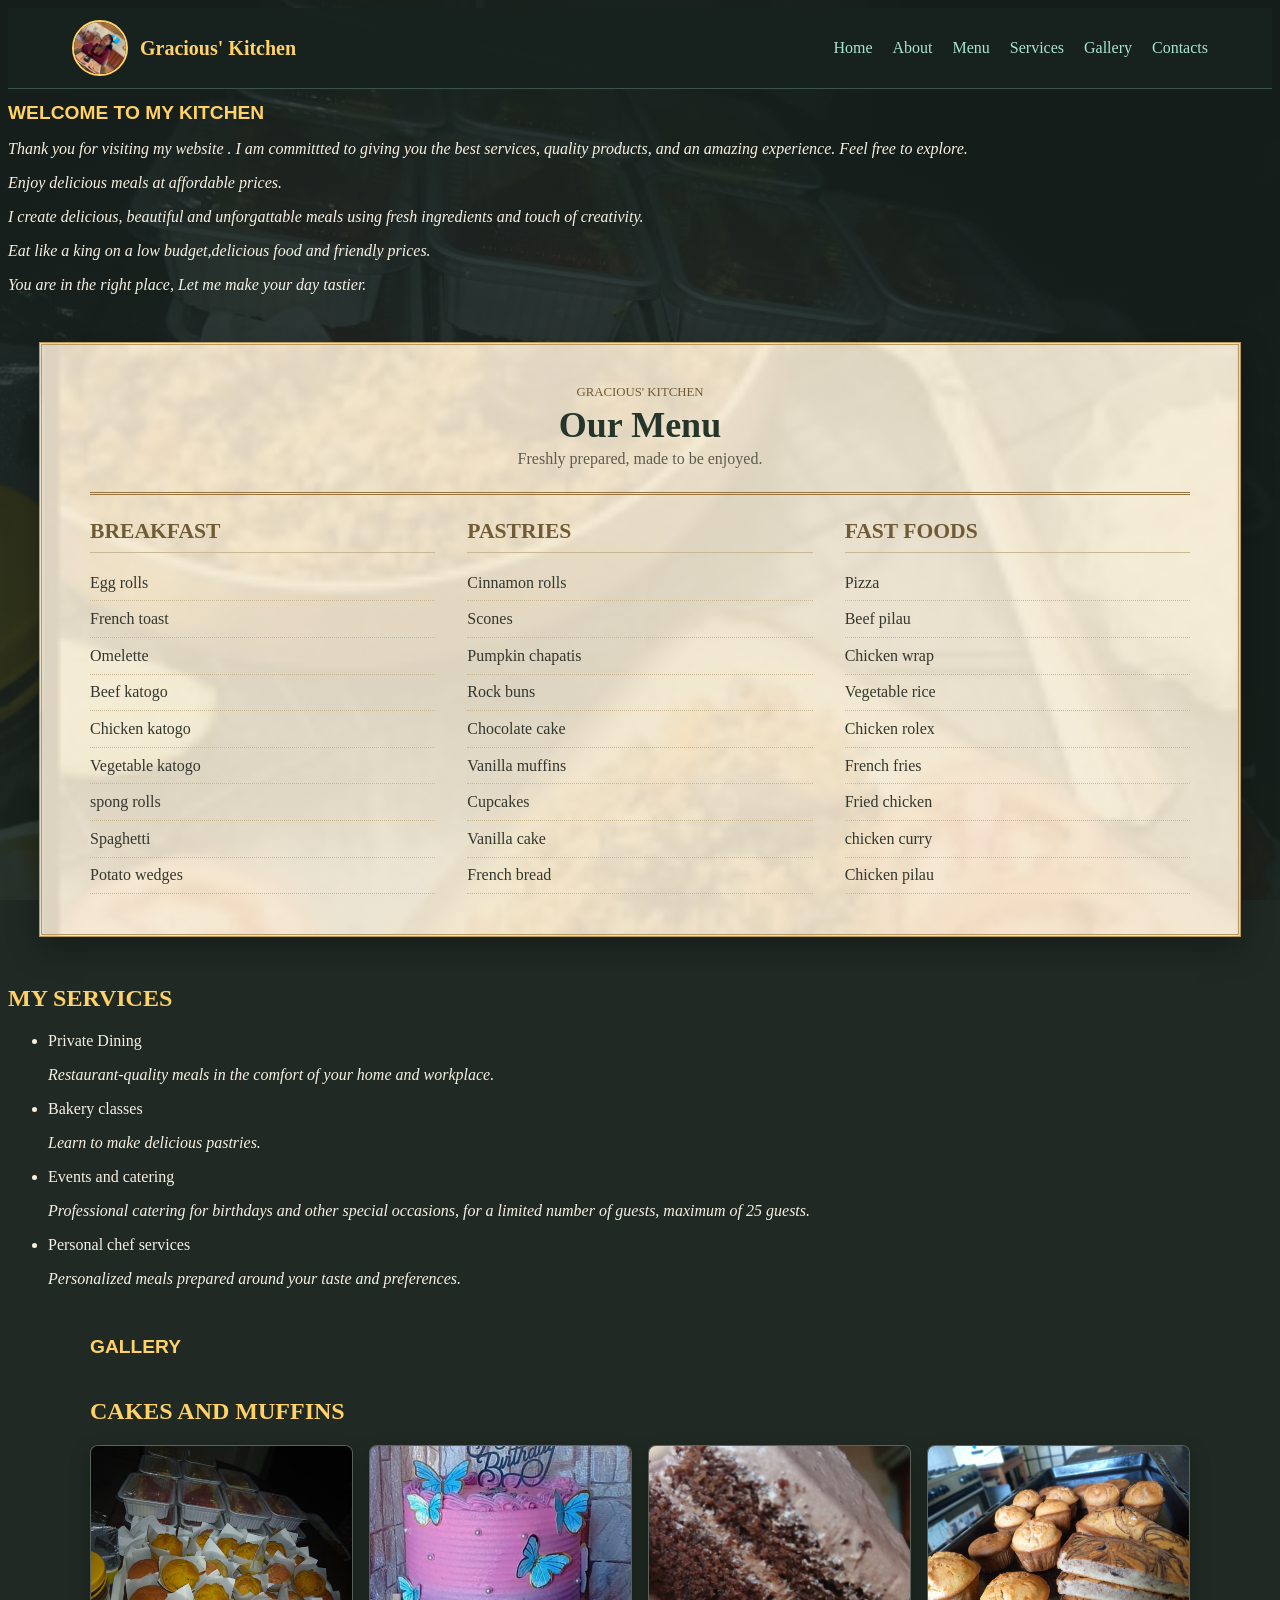
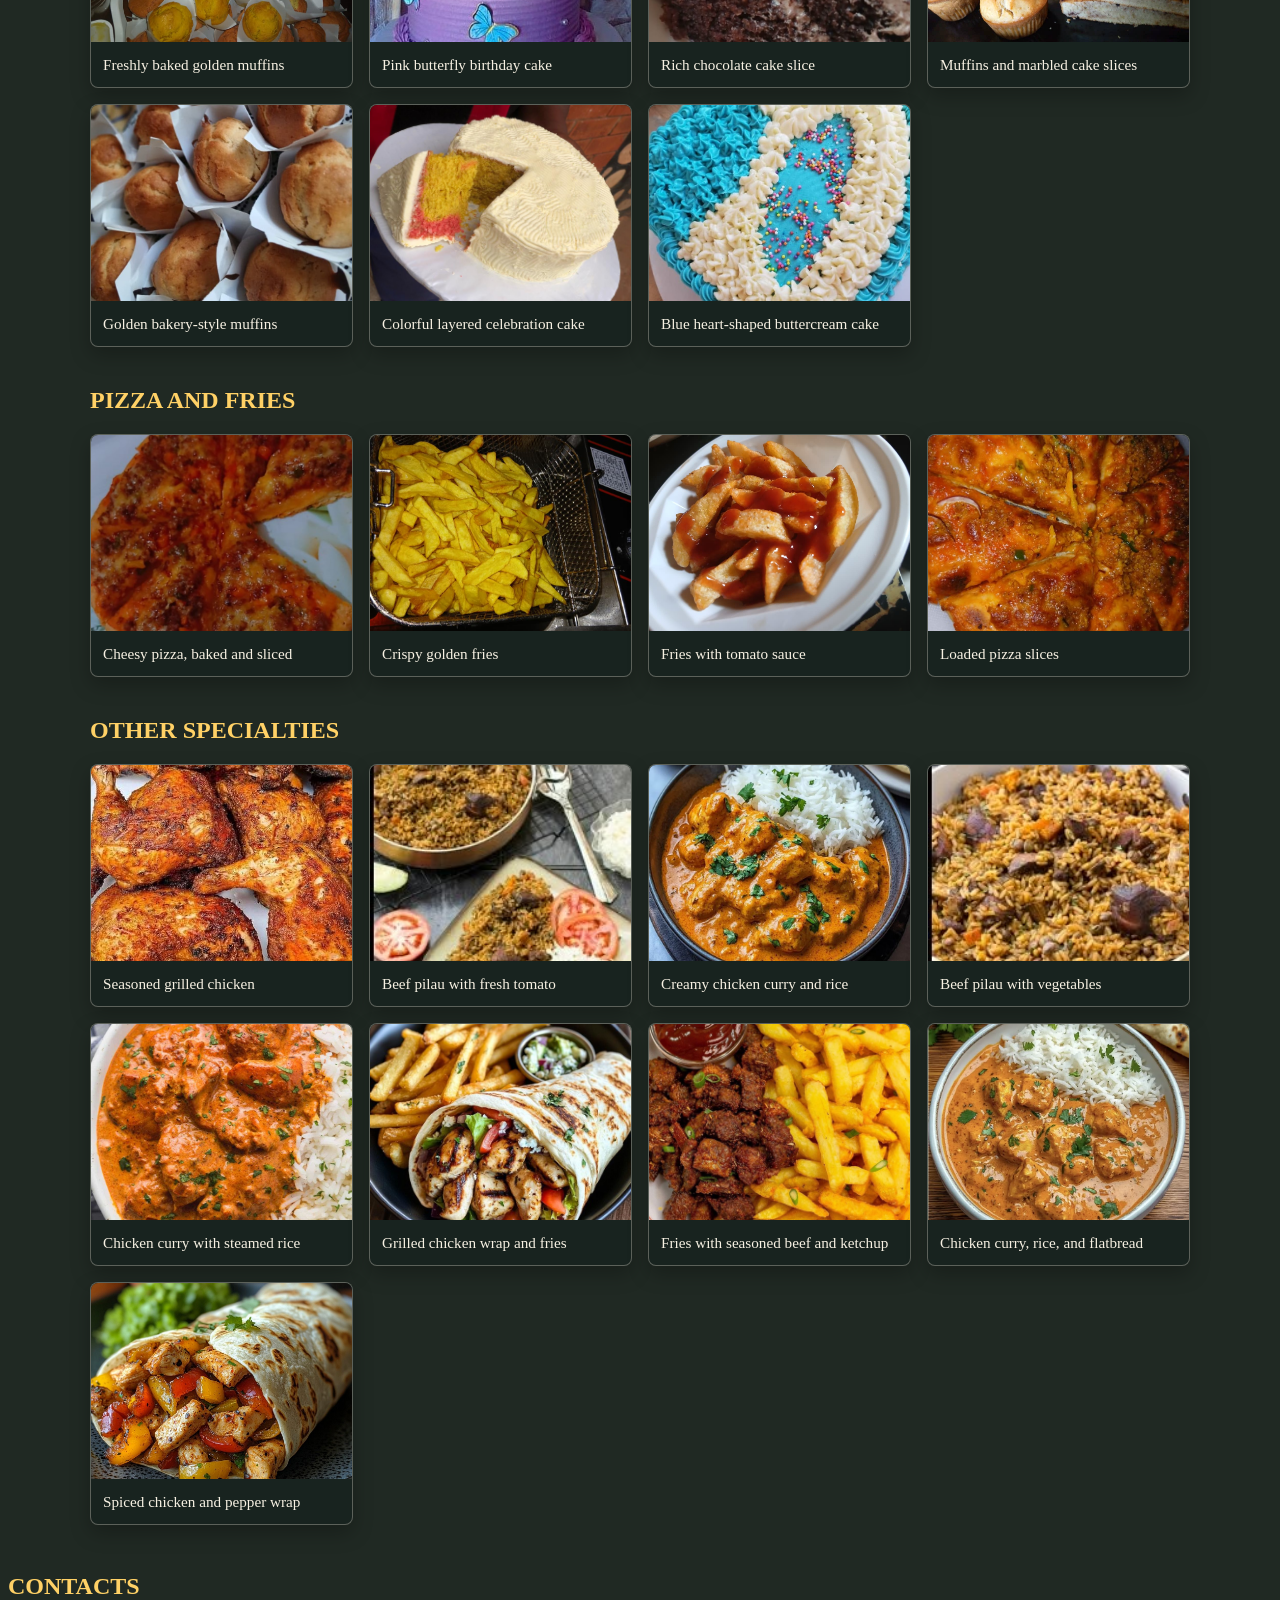
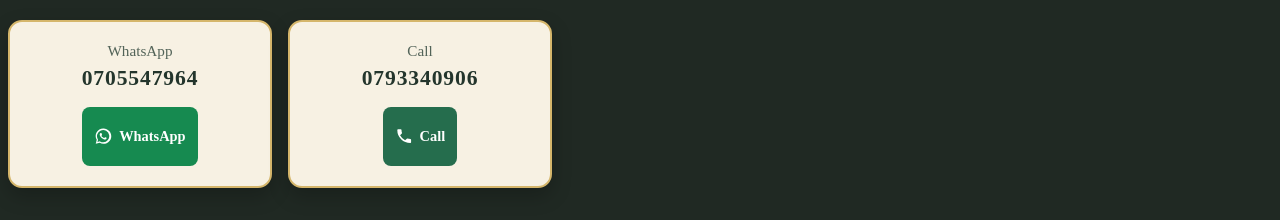
<file: index.html>
<!DOCTYPE html>
<html lang="en">
<head>
    <meta charset="UTF-8">
    <meta name="viewport" content="width=device-width, initial-scale=1.0">
    <title>GRACIOUS' KITCHEN</title>
    <link rel="stylesheet" href="style.css">
</head>
<body>
    <header class="site-header">
        <a class="brand" href="#home">
            <img src="Mine/WhatsApp Image 2026-09-23 at 23.01.47.jpeg" alt="Gracious' Kitchen">
            <span>Gracious' Kitchen</span>
        </a>
        <nav class="site-nav" aria-label="Main navigation">
            <ul>
                <li><a href="#home">Home</a></li>
                <li><a href="#about">About</a></li>
                <li><a href="#menu">Menu</a></li>
                <li><a href="#services">Services</a></li>
                <li><a href="#gallery">Gallery</a></li>
                <li><a href="#contacts">Contacts</a></li>
            </ul>
        </nav>
    </header>
    <main>
        <h1 id="home">WELCOME TO MY KITCHEN</h1>
        <section id="about">
            <p>Thank you for visiting my website . I am committted to giving
                you the best services, quality products, and an amazing experience.
                Feel free to explore.
            </p>
            <p>Enjoy delicious meals at affordable prices.</p>
            <p>I create delicious, beautiful and unforgattable meals
                using fresh ingredients and touch of creativity.
            </p>
            <p>Eat like a king on a low budget,delicious food and friendly
                prices.
            </p>
            <p>You are in the right place, Let me make your day
                tastier.
            </p>
        </section>
        <section class="restaurant-menu" id="menu" aria-labelledby="menu-title">
            <header class="menu-heading">
                <p class="menu-kicker">GRACIOUS' KITCHEN</p>
                <h2 id="menu-title">Our Menu</h2>
                <p>Freshly prepared, made to be enjoyed.</p>
            </header>
            <div class="menu-categories">
                <article class="menu-category">
                    <h3>Breakfast</h3>
                    <ul>
                        <li>Egg rolls</li>
                        <li>French toast</li>
                        <li>Omelette</li>
                        <li>Beef katogo</li>
                        <li>Chicken katogo</li>
                        <li>Vegetable katogo</li>
                        <li>spong rolls</li>
                        <li>Spaghetti</li>
                        <li>Potato wedges</li>
                    </ul>
                </article>
                <article class="menu-category">
                    <h3>Pastries</h3>
                    <ul>
                        <li>Cinnamon rolls</li>
                        <li>Scones</li>
                        <li>Pumpkin chapatis</li>
                        <li>Rock buns</li>
                        <li>Chocolate cake</li>
                        <li>Vanilla muffins</li>
                        <li>Cupcakes</li>
                        <li>Vanilla cake</li>
                        <li>French bread</li>
                    </ul>
                </article>
                <article class="menu-category">
                    <h3>Fast Foods</h3>
                    <ul>
                        <li>Pizza</li>
                        <li>Beef pilau</li>
                        <li>Chicken wrap</li>
                        <li>Vegetable rice</li>
                        <li>Chicken rolex</li>
                        <li>French fries</li>
                        <li>Fried chicken</li>
                        <li>chicken curry</li>
                        <li>Chicken pilau</li>

                    </ul>
                </article>
            </div>
        </section>
        <section id="services">
            <h2>MY SERVICES</h2>
            <ul>
                <li>Private Dining
                    <p>Restaurant-quality meals in the comfort of your home and workplace.</p>
                </li>
                <li>Bakery classes
                    <p>Learn to make delicious pastries.</p>
                </li>
                <li>Events and catering
                    <p>Professional catering for birthdays and other special occasions, for a limited number of guests, maximum of 25 guests.</p>
                </li>
                <li>Personal chef services
                    <p>Personalized meals prepared around your taste and preferences.</p>
                </li>
            </ul>
        </section>
        <section class="gallery" id="gallery">
            <h1>GALLERY</h1>
            <section class="gallery-category" aria-labelledby="cakes-heading">
                <h2 id="cakes-heading">CAKES AND MUFFINS</h2>
                <div class="gallery-grid">
                    <figure>
                        <img src="CAKES AND MUFFINS/VVV.jpeg" alt="Golden muffins arranged with boxed baked treats">
                        <figcaption>Freshly baked golden muffins</figcaption>
                    </figure>
                    <figure>
                        <img src="CAKES AND MUFFINS/PPP.jpeg" alt="Pink birthday cake decorated with blue butterflies">
                        <figcaption>Pink butterfly birthday cake</figcaption>
                    </figure>
                    <figure>
                        <img src="CAKES AND MUFFINS/BBB.jpeg" alt="Slice of chocolate cake with frosting">
                        <figcaption>Rich chocolate cake slice</figcaption>
                    </figure>
                    <figure>
                        <img src="CAKES AND MUFFINS/MMM.jpeg" alt="Golden muffins and slices of marbled cake">
                        <figcaption>Muffins and marbled cake slices</figcaption>
                    </figure>
                    <figure>
                        <img src="CAKES AND MUFFINS/WWW.jpeg" alt="Golden muffins in paper baking cups">
                        <figcaption>Golden bakery-style muffins</figcaption>
                    </figure>
                    <figure>
                        <img src="CAKES AND MUFFINS/CCC.jpeg" alt="White-frosted cake with pink and yellow layers">
                        <figcaption>Colorful layered celebration cake</figcaption>
                    </figure>
                    <figure>
                        <img src="CAKES AND MUFFINS/HHH.jpeg" alt="Blue heart-shaped cake with white and blue frosting">
                        <figcaption>Blue heart-shaped buttercream cake</figcaption>
                    </figure>
                </div>
            </section>
            <section class="gallery-category" aria-labelledby="pizza-heading">
                <h2 id="pizza-heading">PIZZA AND FRIES</h2>
                <div class="gallery-grid">
                    <figure>
                        <img src="EEE/AAA.jpeg" alt="Cheesy pizza cut into slices">
                        <figcaption>Cheesy pizza, baked and sliced</figcaption>
                    </figure>
                    <figure>
                        <img src="EEE/FFF.jpeg" alt="Golden fries in a fryer basket">
                        <figcaption>Crispy golden fries</figcaption>
                    </figure>
                    <figure>
                        <img src="EEE/FF.jpeg" alt="Fries topped with tomato sauce">
                        <figcaption>Fries with tomato sauce</figcaption>
                    </figure>
                    <figure>
                        <img src="EEE/XXX.jpeg" alt="Pizza slices with cheese and herbs">
                        <figcaption>Loaded pizza slices </figcaption>
                    </figure>
                </div>
            </section>
            <section class="gallery-category" aria-labelledby="other-heading">
                <h2 id="other-heading">OTHER SPECIALTIES</h2>
                <div class="gallery-grid">
                    <figure>
                        <img src="ME/000.jpg" alt="Grilled chicken pieces on a serving plate">
                        <figcaption>Seasoned grilled chicken</figcaption>
                    </figure>
                    <figure>
                        <img src="ME/111.jpg" alt="Spiced rice with meat and tomato slices">
                        <figcaption>Beef pilau with fresh tomato</figcaption>
                    </figure>
                    <figure>
                        <img src="ME/555.jpg" alt="Creamy chicken curry served with rice">
                        <figcaption>Creamy chicken curry and rice</figcaption>
                    </figure>
                    <figure>
                        <img src="ME/666.jpg" alt="Bowl of spiced rice with pieces of beef">
                        <figcaption>Beef pilau with vegetables</figcaption>
                    </figure>
                    <figure>
                        <img src="ME/777.jpg" alt="Chicken curry served with steamed rice">
                        <figcaption>Chicken curry with steamed rice</figcaption>
                    </figure>
                    <figure>
                        <img src="ME/DDD.jpg" alt="Grilled chicken wrap served with fries">
                        <figcaption>Grilled chicken wrap and fries</figcaption>
                    </figure>
                    <figure>
                        <img src="ME/888.jpg" alt="Fries and seasoned meat served with ketchup">
                        <figcaption>Fries with seasoned beef and ketchup</figcaption>
                    </figure>
                    <figure>
                        <img src="ME/YYY.jpg" alt="Chicken curry with rice and flatbread">
                        <figcaption>Chicken curry, rice, and flatbread</figcaption>
                    </figure>
                    <figure>
                        <img src="ME/TTT.jpg" alt="Chicken and peppers in a grilled wrap">
                        <figcaption>Spiced chicken and pepper wrap</figcaption>
                    </figure>
                </div>
            </section>
        </section>
        <section id="contacts">
            <h2>CONTACTS</h2>
            <div class="contact-list">
                <article class="contact-card">
                    <p>WhatsApp</p>
                    <strong>0705547964</strong>
                    <div class="contact-actions">
                        </a>
                        <a class="contact-link whatsapp-link" href="https://wa.me/256705547964" aria-label="WhatsApp 0705547964">
                            <svg viewBox="0 0 24 24" aria-hidden="true"><path d="M12 2a9.8 9.8 0 0 0-8.4 14.8L2.3 22l5.3-1.3A10 10 0 1 0 12 2zm0 18a8 8 0 0 1-4.1-1.1l-.3-.2-3.1.8.8-3-.2-.3A8 8 0 1 1 12 20zm4.4-5.9c-.2-.1-1.4-.7-1.6-.8s-.4-.1-.5.1-.6.8-.8.9-.3.2-.5.1a6.5 6.5 0 0 1-1.9-1.2 7.1 7.1 0 0 1-1.3-1.6c-.1-.2 0-.3.1-.4l.4-.5.2-.4v-.4c-.1-.1-.5-1.3-.7-1.8-.2-.5-.4-.4-.5-.4h-.5c-.2 0-.4.1-.6.3s-.8.8-.8 1.9.8 2.2.9 2.4a9.8 9.8 0 0 0 3.8 3.4c.5.2.9.4 1.2.5.5.2 1 .2 1.3.1.4-.1 1.4-.6 1.6-1.1s.2-1 .2-1.1-.2-.2-.4-.3z"/></svg>
                            <span>WhatsApp</span>
                        </a>
                    </div>
                </article>
                <article class="contact-card">
                    <p>Call</p>
                    <strong>0793340906</strong>
                    <div class="contact-actions">
                        <a class="contact-link phone-link" href="tel:0793340906" aria-label="Call 0793340906">
                            <svg viewBox="0 0 24 24" aria-hidden="true"><path d="M6.6 10.8a15.5 15.5 0 0 0 6.6 6.6l2.2-2.2a1 1 0 0 1 1-.2 11.4 11.4 0 0 0 3.6.6 1 1 0 0 1 1 1V20a1 1 0 0 1-1 1A17 17 0 0 1 3 4a1 1 0 0 1 1-1h3.5a1 1 0 0 1 1 1 11.4 11.4 0 0 0 .6 3.6 1 1 0 0 1-.2 1z"/></svg>
                            <span>Call</span>
                        </a>
                    </div>
                </article>
            </div>
        </section>
    </main>
</body>
</html>
</file>
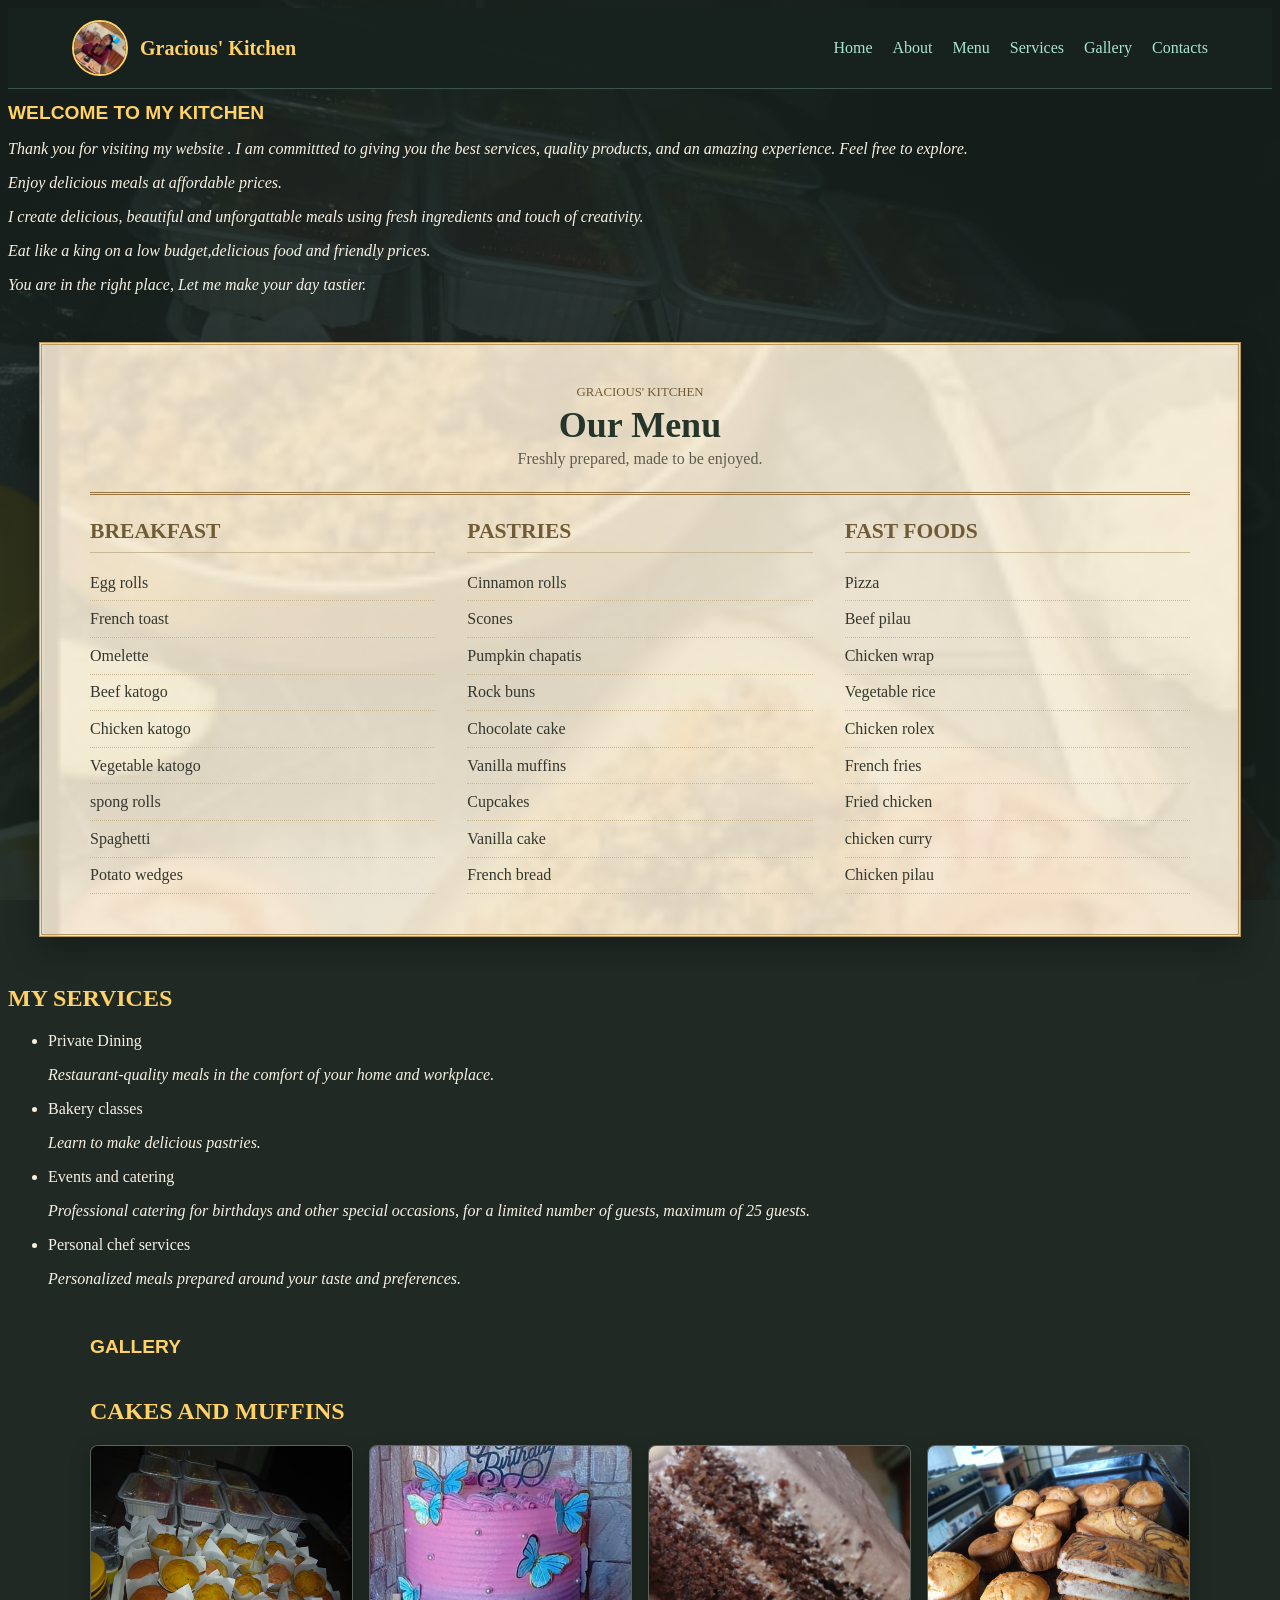
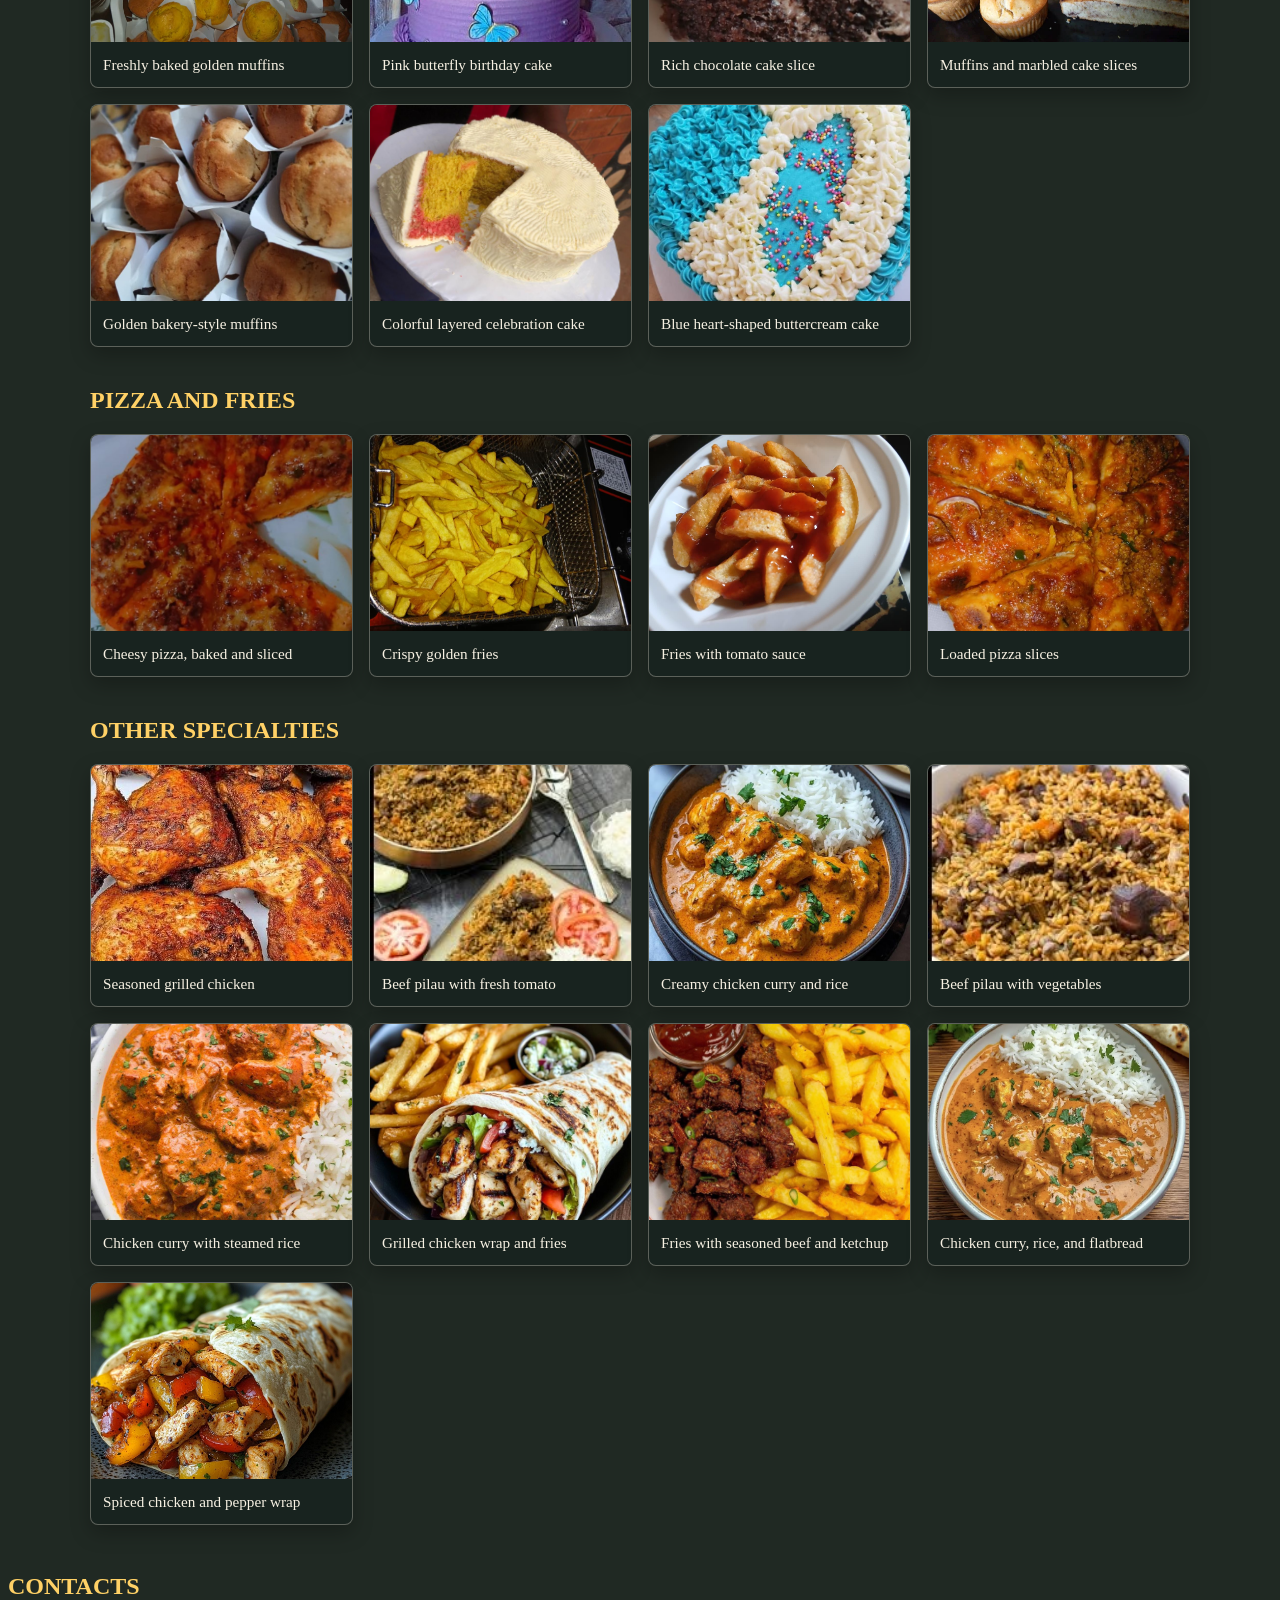
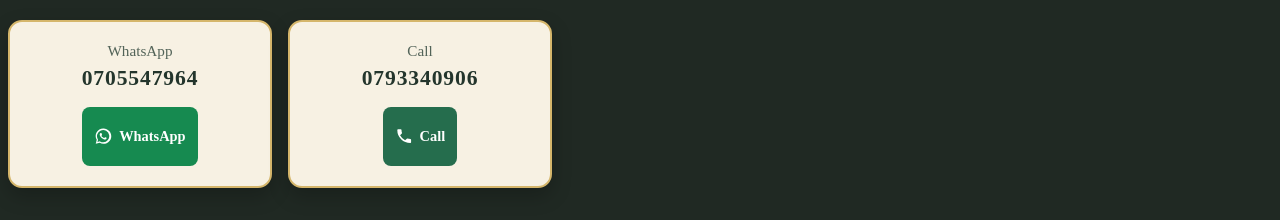
<file: flexbox.html>
<!DOCTYPE html>
<html lang="en">
<head>
    <meta charset="UTF-8">
    <meta name="viewport" content="width=device-width, initial-scale=1.0">
    <title>GRACIOUS' KITCHEN</title>
    <link rel="stylesheet" href="style.css">
</head>
<body>
    <header class="site-header">
        <a class="brand" href="#home">
            <img src="Mine/WhatsApp Image 2026-09-23 at 23.01.47.jpeg" alt="Gracious' Kitchen">
            <span>Gracious' Kitchen</span>
        </a>
        <nav class="site-nav" aria-label="Main navigation">
            <ul>
                <li><a href="#home">Home</a></li>
                <li><a href="#about">About</a></li>
                <li><a href="#menu">Menu</a></li>
                <li><a href="#services">Services</a></li>
                <li><a href="#gallery">Gallery</a></li>
                <li><a href="#contacts">Contacts</a></li>
            </ul>
        </nav>
    </header>
    <main>
        <h1 id="home">WELCOME TO MY KITCHEN</h1>
        <section id="about">
            <p>Thank you for visiting my website . I am committted to giving
                you the best services, quality products, and an amazing experience.
                Feel free to explore.
            </p>
            <p>Enjoy delicious meals at affordable prices.</p>
            <p>I create delicious, beautiful and unforgattable meals
                using fresh ingredients and touch of creativity.
            </p>
            <p>Eat like a king on a low budget,delicious food and friendly
                prices.
            </p>
            <p>You are in the right place, Let me make your day
                tastier.
            </p>
        </section>
        <section class="restaurant-menu" id="menu" aria-labelledby="menu-title">
            <header class="menu-heading">
                <p class="menu-kicker">GRACIOUS' KITCHEN</p>
                <h2 id="menu-title">Our Menu</h2>
                <p>Freshly prepared, made to be enjoyed.</p>
            </header>
            <div class="menu-categories">
                <article class="menu-category">
                    <h3>Breakfast</h3>
                    <ul>
                        <li>Egg rolls</li>
                        <li>French toast</li>
                        <li>Omelette</li>
                        <li>Beef katogo</li>
                        <li>Chicken katogo</li>
                        <li>Vegetable katogo</li>
                        <li>spong rolls</li>
                        <li>Spaghetti</li>
                        <li>Potato wedges</li>
                    </ul>
                </article>
                <article class="menu-category">
                    <h3>Pastries</h3>
                    <ul>
                        <li>Cinnamon rolls</li>
                        <li>Scones</li>
                        <li>Pumpkin chapatis</li>
                        <li>Rock buns</li>
                        <li>Chocolate cake</li>
                        <li>Vanilla muffins</li>
                        <li>Cupcakes</li>
                        <li>Vanilla cake</li>
                        <li>French bread</li>
                    </ul>
                </article>
                <article class="menu-category">
                    <h3>Fast Foods</h3>
                    <ul>
                        <li>Pizza</li>
                        <li>Beef pilau</li>
                        <li>Chicken wrap</li>
                        <li>Vegetable rice</li>
                        <li>Chicken rolex</li>
                        <li>French fries</li>
                        <li>Fried chicken</li>
                        <li>chicken curry</li>
                        <li>Chicken pilau</li>

                    </ul>
                </article>
            </div>
        </section>
        <section id="services">
            <h2>MY SERVICES</h2>
            <ul>
                <li>Private Dining
                    <p>Restaurant-quality meals in the comfort of your home and workplace.</p>
                </li>
                <li>Bakery classes
                    <p>Learn to make delicious pastries.</p>
                </li>
                <li>Events and catering
                    <p>Professional catering for birthdays and other special occasions, for a limited number of guests, maximum of 25 guests.</p>
                </li>
                <li>Personal chef services
                    <p>Personalized meals prepared around your taste and preferences.</p>
                </li>
            </ul>
        </section>
        <section class="gallery" id="gallery">
            <h1>GALLERY</h1>
            <section class="gallery-category" aria-labelledby="cakes-heading">
                <h2 id="cakes-heading">CAKES AND MUFFINS</h2>
                <div class="gallery-grid">
                    <figure>
                        <img src="CAKES AND MUFFINS/VVV.jpeg" alt="Golden muffins arranged with boxed baked treats">
                        <figcaption>Freshly baked golden muffins</figcaption>
                    </figure>
                    <figure>
                        <img src="CAKES AND MUFFINS/PPP.jpeg" alt="Pink birthday cake decorated with blue butterflies">
                        <figcaption>Pink butterfly birthday cake</figcaption>
                    </figure>
                    <figure>
                        <img src="CAKES AND MUFFINS/BBB.jpeg" alt="Slice of chocolate cake with frosting">
                        <figcaption>Rich chocolate cake slice</figcaption>
                    </figure>
                    <figure>
                        <img src="CAKES AND MUFFINS/MMM.jpeg" alt="Golden muffins and slices of marbled cake">
                        <figcaption>Muffins and marbled cake slices</figcaption>
                    </figure>
                    <figure>
                        <img src="CAKES AND MUFFINS/WWW.jpeg" alt="Golden muffins in paper baking cups">
                        <figcaption>Golden bakery-style muffins</figcaption>
                    </figure>
                    <figure>
                        <img src="CAKES AND MUFFINS/CCC.jpeg" alt="White-frosted cake with pink and yellow layers">
                        <figcaption>Colorful layered celebration cake</figcaption>
                    </figure>
                    <figure>
                        <img src="CAKES AND MUFFINS/HHH.jpeg" alt="Blue heart-shaped cake with white and blue frosting">
                        <figcaption>Blue heart-shaped buttercream cake</figcaption>
                    </figure>
                </div>
            </section>
            <section class="gallery-category" aria-labelledby="pizza-heading">
                <h2 id="pizza-heading">PIZZA AND FRIES</h2>
                <div class="gallery-grid">
                    <figure>
                        <img src="EEE/AAA.jpeg" alt="Cheesy pizza cut into slices">
                        <figcaption>Cheesy pizza, baked and sliced</figcaption>
                    </figure>
                    <figure>
                        <img src="EEE/FFF.jpeg" alt="Golden fries in a fryer basket">
                        <figcaption>Crispy golden fries</figcaption>
                    </figure>
                    <figure>
                        <img src="EEE/FF.jpeg" alt="Fries topped with tomato sauce">
                        <figcaption>Fries with tomato sauce</figcaption>
                    </figure>
                    <figure>
                        <img src="EEE/XXX.jpeg" alt="Pizza slices with cheese and herbs">
                        <figcaption>Loaded pizza slices </figcaption>
                    </figure>
                </div>
            </section>
            <section class="gallery-category" aria-labelledby="other-heading">
                <h2 id="other-heading">OTHER SPECIALTIES</h2>
                <div class="gallery-grid">
                    <figure>
                        <img src="ME/000.jpg" alt="Grilled chicken pieces on a serving plate">
                        <figcaption>Seasoned grilled chicken</figcaption>
                    </figure>
                    <figure>
                        <img src="ME/111.jpg" alt="Spiced rice with meat and tomato slices">
                        <figcaption>Beef pilau with fresh tomato</figcaption>
                    </figure>
                    <figure>
                        <img src="ME/555.jpg" alt="Creamy chicken curry served with rice">
                        <figcaption>Creamy chicken curry and rice</figcaption>
                    </figure>
                    <figure>
                        <img src="ME/666.jpg" alt="Bowl of spiced rice with pieces of beef">
                        <figcaption>Beef pilau with vegetables</figcaption>
                    </figure>
                    <figure>
                        <img src="ME/777.jpg" alt="Chicken curry served with steamed rice">
                        <figcaption>Chicken curry with steamed rice</figcaption>
                    </figure>
                    <figure>
                        <img src="ME/DDD.jpg" alt="Grilled chicken wrap served with fries">
                        <figcaption>Grilled chicken wrap and fries</figcaption>
                    </figure>
                    <figure>
                        <img src="ME/888.jpg" alt="Fries and seasoned meat served with ketchup">
                        <figcaption>Fries with seasoned beef and ketchup</figcaption>
                    </figure>
                    <figure>
                        <img src="ME/YYY.jpg" alt="Chicken curry with rice and flatbread">
                        <figcaption>Chicken curry, rice, and flatbread</figcaption>
                    </figure>
                    <figure>
                        <img src="ME/TTT.jpg" alt="Chicken and peppers in a grilled wrap">
                        <figcaption>Spiced chicken and pepper wrap</figcaption>
                    </figure>
                </div>
            </section>
        </section>
        <section id="contacts">
            <h2>CONTACTS</h2>
            <div class="contact-list">
                <article class="contact-card">
                    <p>WhatsApp</p>
                    <strong>0705547964</strong>
                    <div class="contact-actions">
                        </a>
                        <a class="contact-link whatsapp-link" href="https://wa.me/256705547964" aria-label="WhatsApp 0705547964">
                            <svg viewBox="0 0 24 24" aria-hidden="true"><path d="M12 2a9.8 9.8 0 0 0-8.4 14.8L2.3 22l5.3-1.3A10 10 0 1 0 12 2zm0 18a8 8 0 0 1-4.1-1.1l-.3-.2-3.1.8.8-3-.2-.3A8 8 0 1 1 12 20zm4.4-5.9c-.2-.1-1.4-.7-1.6-.8s-.4-.1-.5.1-.6.8-.8.9-.3.2-.5.1a6.5 6.5 0 0 1-1.9-1.2 7.1 7.1 0 0 1-1.3-1.6c-.1-.2 0-.3.1-.4l.4-.5.2-.4v-.4c-.1-.1-.5-1.3-.7-1.8-.2-.5-.4-.4-.5-.4h-.5c-.2 0-.4.1-.6.3s-.8.8-.8 1.9.8 2.2.9 2.4a9.8 9.8 0 0 0 3.8 3.4c.5.2.9.4 1.2.5.5.2 1 .2 1.3.1.4-.1 1.4-.6 1.6-1.1s.2-1 .2-1.1-.2-.2-.4-.3z"/></svg>
                            <span>WhatsApp</span>
                        </a>
                    </div>
                </article>
                <article class="contact-card">
                    <p>Call</p>
                    <strong>0793340906</strong>
                    <div class="contact-actions">
                        <a class="contact-link phone-link" href="tel:0793340906" aria-label="Call 0793340906">
                            <svg viewBox="0 0 24 24" aria-hidden="true"><path d="M6.6 10.8a15.5 15.5 0 0 0 6.6 6.6l2.2-2.2a1 1 0 0 1 1-.2 11.4 11.4 0 0 0 3.6.6 1 1 0 0 1 1 1V20a1 1 0 0 1-1 1A17 17 0 0 1 3 4a1 1 0 0 1 1-1h3.5a1 1 0 0 1 1 1 11.4 11.4 0 0 0 .6 3.6 1 1 0 0 1-.2 1z"/></svg>
                            <span>Call</span>
                        </a>
                    </div>
                </article>
            </div>
        </section>
    </main>
</body>
</html>
</file>
<file: style.css>
h1{
    color:#ffd166;
    font-size:larger;
    font-family:'Franklin Gothic Medium', 'Arial Narrow', Arial, sans-serif

}
h2{
    color:#ffd166;
}
p{
    color:#f7f1e3;
    font: size xxx-large;
    font-style:oblique;
    font: weight 400px;
}
.site-header{
    display: flex;
    align-items: center;
    justify-content: space-between;
    gap: 1.5rem;
    padding: 0.75rem clamp(1rem, 5vw, 4rem);
    background: rgba(24, 35, 31, 0.94);
    border-bottom: 1px solid rgba(168, 230, 207, 0.25);
    position: sticky;
    top: 0;
    z-index: 10;
}
.brand{
    display: flex;
    align-items: center;
    gap: 0.75rem;
    color: #ffd166;
    font-family: Georgia, 'Times New Roman', serif;
    font-size: 1.25rem;
    font-weight: bold;
    text-decoration: none;
    white-space: nowrap;
}
.brand img{
    width: 52px;
    height: 52px;
    object-fit: cover;
    border: 2px solid #ffd166;
    border-radius: 50%;
}
.site-nav ul{
    display: flex;
    flex-wrap: nowrap;
    justify-content: flex-end;
    gap: 0.5rem 1.25rem;
    margin: 0;
    list-style: none;
    padding: 0;
}
.site-nav{
    max-width: 100%;
    overflow-x: auto;
}
.site-nav a{
    color:#a8e6cf;
    font-size: 1rem;
    text-decoration: none;
    text-transform: capitalize;
    white-space: nowrap;
}
.site-nav a:hover,
.site-nav a:focus-visible{
    color:#ffd166;
}
.site-nav a:focus-visible,
.brand:focus-visible{
    outline: 2px solid #ffd166;
    outline-offset: 4px;
}
.contact-list{
    display: flex;
    flex-wrap: wrap;
    gap: 1rem;
    margin: 1rem 0 2rem;
}
.contact-card{
    min-width: min(100%, 220px);
    padding: 1.25rem;
    color: #23352c;
    text-align: center;
    background: #f7f1e3;
    border: 2px solid #d5b66b;
    border-radius: 14px;
    box-shadow: 0 8px 20px rgba(0, 0, 0, 0.22);
}
.contact-card p{
    margin: 0 0 0.35rem;
    color: #526358;
    font-size: 0.95rem;
    font-style: normal;
}
.contact-card strong{
    display: block;
    margin-bottom: 1rem;
    color: #23352c;
    font-size: 1.35rem;
    letter-spacing: 0.04em;
}
.contact-actions{
    display: flex;
    justify-content: center;
    gap: 0.65rem;
}
.contact-link{
    display: inline-flex;
    align-items: center;
    justify-content: center;
    gap: 0.4rem;
    min-height: 42px;
    padding: 0.55rem 0.75rem;
    color: #fff;
    font-size: 0.9rem;
    font-weight: 700;
    text-decoration: none;
    border-radius: 8px;
    transition: filter 160ms ease, transform 160ms ease;
}
.contact-link svg{
    width: 1.15rem;
    height: 1.15rem;
    fill: currentColor;
}
.phone-link{
    background: #256d4d;
}
.whatsapp-link{
    background: #168a50;
}
.contact-link:hover{
    filter: brightness(0.9);
    transform: translateY(-2px);
}
.contact-link:focus-visible{
    outline: 3px solid #d5a928;
    outline-offset: 3px;
}
section,
table,
h1[id],
h2[id]{
    scroll-margin-top: 6rem;
}
body{
    color:#f7f1e3;
    background-color:#202923;
    background-image: linear-gradient(rgba(24, 35, 31, 0.82), rgba(24, 35, 31, 0.82)), url("CAKES AND MUFFINS/VVV.jpeg");
    background-size: cover;
    background-position: center;
    background-attachment: fixed;
}
.restaurant-menu{
    width:min(1100px, calc(100% - 2rem));
    margin:3rem auto;
    padding:2.5rem clamp(1rem, 4vw, 3rem);
    color:#2b3027;
    background-color:#f4ead5;
    background-image:linear-gradient(rgba(244, 234, 213, 0.9), rgba(244, 234, 213, 0.9)), url("ME/111.jpg");
    background-size:cover;
    background-position:center;
    border:3px double #b89a61;
    box-shadow:0 12px 30px rgba(0, 0, 0, 0.28);
}
.menu-heading{
    padding-bottom:1.5rem;
    text-align:center;
    border-bottom:3px double #96733d;
}
.menu-heading .menu-kicker{
    margin:0;
    color:#705b35;
    font-size:0.8rem;
    font-style:normal;
}
.menu-heading h2{
    margin:0.25rem 0;
    color:#25352b;
    font-family:Georgia, 'Times New Roman', serif;
    font-size:2.25rem;
}
.menu-heading p:last-child{
    margin:0;
    color:#5f5b50;
    font-size:1rem;
    font-style:normal;
}
.menu-categories{
    display:grid;
    grid-template-columns:repeat(auto-fit, minmax(min(100%, 220px), 1fr));
    gap:2rem;
    padding-top:1.5rem;
}
.menu-category h3{
    margin:0 0 0.75rem;
    padding-bottom:0.5rem;
    color:#705b35;
    font-family:Georgia, 'Times New Roman', serif;
    font-size:1.35rem;
    text-transform:uppercase;
    border-bottom:1px solid #c9b894;
}
.menu-category ul{
    margin:0;
    padding:0;
    list-style:none;
}
.menu-category li{
    padding:0.55rem 0;
    color:#34372f;
    border-bottom:1px dotted #c9b894;
}
.gallery{
    width:min(1100px, calc(100% - 2rem));
    margin:3rem auto;
}
.gallery-category{
    margin-top:2.5rem;
}
.gallery-grid{
    display:grid;
    grid-template-columns:repeat(auto-fit, minmax(min(100%, 220px), 1fr));
    gap:1rem;
}
.gallery-grid figure{
    margin:0;
    overflow:hidden;
    border:1px solid rgba(247, 241, 227, 0.3);
    border-radius:8px;
    background:rgba(24, 35, 31, 0.85);
    box-shadow:0 8px 20px rgba(0, 0, 0, 0.25);
    transition:transform 180ms ease, box-shadow 180ms ease;
}
.gallery-grid img{
    display:block;
    width:100%;
    aspect-ratio:4 / 3;
    object-fit:cover;
}
.gallery-grid figcaption{
    padding:0.75rem;
    color:#f7f1e3;
    font-size:0.95rem;
    line-height:1.4;
}
.gallery-grid figure:hover{
    transform:translateY(-3px);
    box-shadow:0 12px 24px rgba(0, 0, 0, 0.35);
}
@media (prefers-reduced-motion: reduce){
    .gallery-grid figure{
        transition:none;
    }
}
@media (max-width: 700px){
    .site-header{
        flex-direction: column;
        gap: 0.75rem;
    }
    .site-nav ul{
        justify-content: flex-start;
        gap: 0.5rem 1rem;
    }
}
</file>
